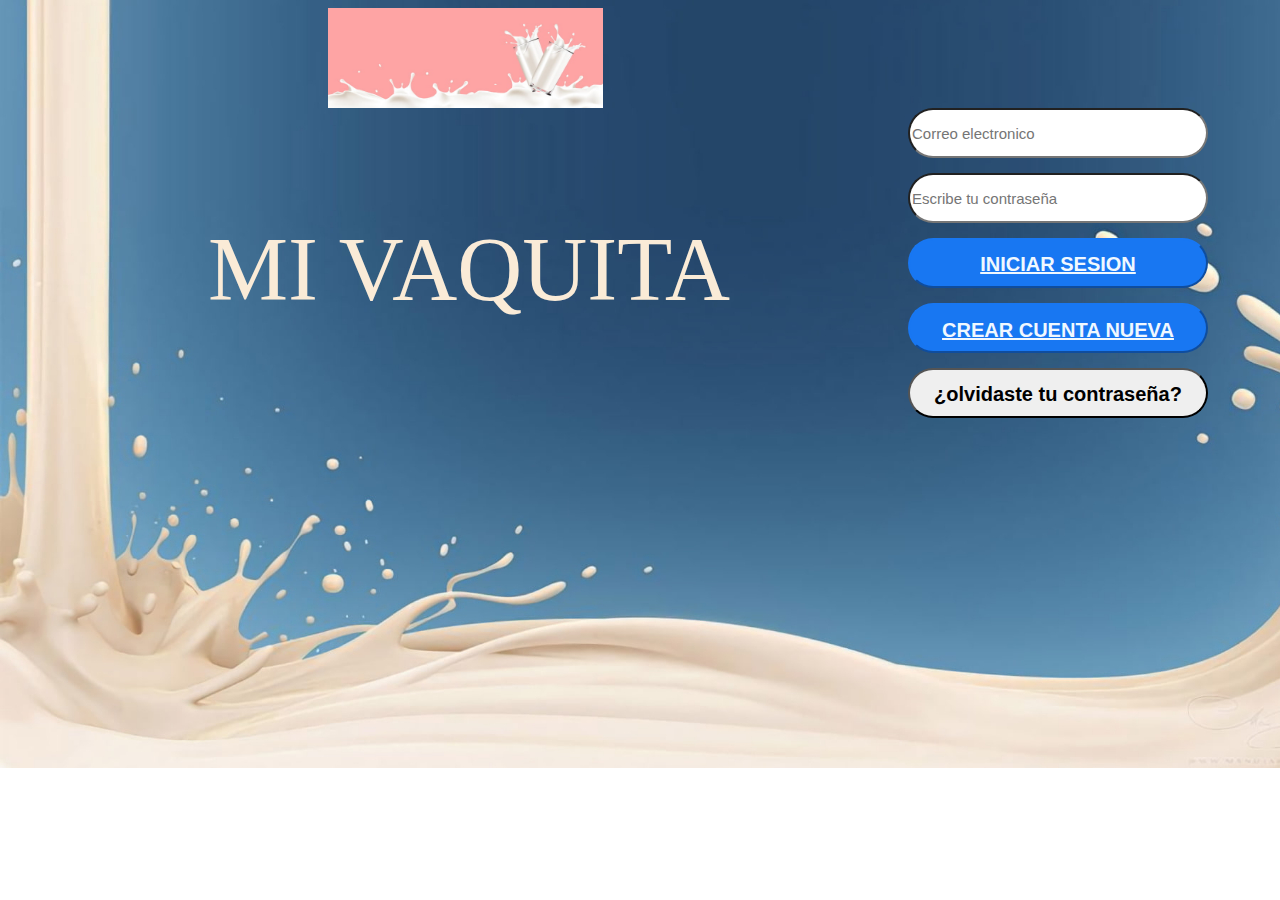
<file: index.html>
<!DOCTYPE html>
<html lang="en">
<head>
    <meta charset="UTF-8">
    <meta http-equiv="X-UA-Compatible" content="IE=edge">
    <meta name="viewport" content="width=device-width, initial-scale=1.0"> 
    <link rel="stylesheet" href="estilos.css">
    <title>INTERFAS 1</title>
</head>
<body background="imagenes/wallpaperbetter.com_1366x768.jpg">  
     

<div class="fila">
<img id="aaa" src="imagenes/pngtree-milk-poster-banner-image_194039.jpg" alt="">
</div>

<div class="ejercice"> 

    <p id="seis"> MI VAQUITA</p>
    <input id="cuatro" type="text" placeholder="Correo electronico"> 
    <input id="cinco" type="password" placeholder="Escribe tu contraseña"> 
    <button id="uno" type="submit">¿olvidaste tu contraseña?</button>  
    <button id="dos" type="submit"><a class="co" href= "registro.html" target="_parent">CREAR CUENTA NUEVA</a></button>
    <button id="tres" type="submit"><a class="co" href= "tercerainterfaz.html" target="_parent">INICIAR SESION</a></button> 
    
</div> 



</body>
</html>
</file>
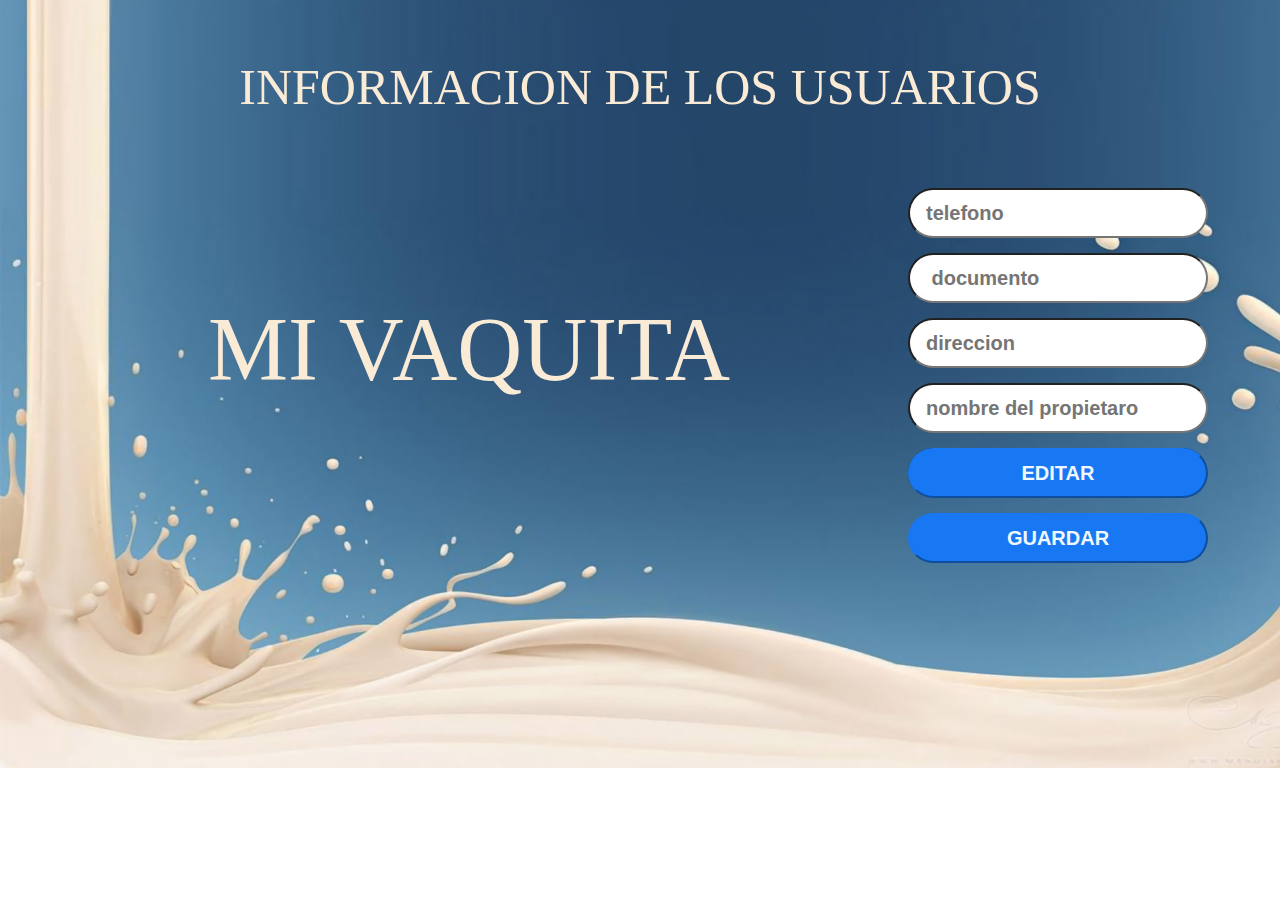
<file: informacion.html>
<!DOCTYPE html>
<html lang="en">
<head>
    <meta charset="UTF-8">
    <meta http-equiv="X-UA-Compatible" content="IE=edge">
    <meta name="viewport" content="width=device-width, initial-scale=1.0">
    <title>INFORMACION USUARIOS</title> 
    <link rel="stylesheet" href="estilos.css">
</head>
<body background="imagenes/wallpaperbetter.com_1366x768.jpg">    

    <div class="infor">
                <p id="usuar">INFORMACION DE LOS USUARIOS</p>
    </div>

    <div class="info"> 
        <p id="xxxxxx"> MI VAQUITA</p>
        <input id="x" type="text" placeholder="nombre de la finca"> 
        <input id="xx" type="text" placeholder="nombre del propietaro">  
        <input id="xxx" type="text" placeholder="direccion"> 
        <input id="xxxx" type="text" placeholder="telefono"> 
        <input id="xxxxx" type="text" placeholder=" documento">  
        <button id="y" type="submit">EDITAR</button>  
        <button id="yy" type="submit">GUARDAR</button>  
    </div>
 
 


 



 
     







</body>
</html>
</file>
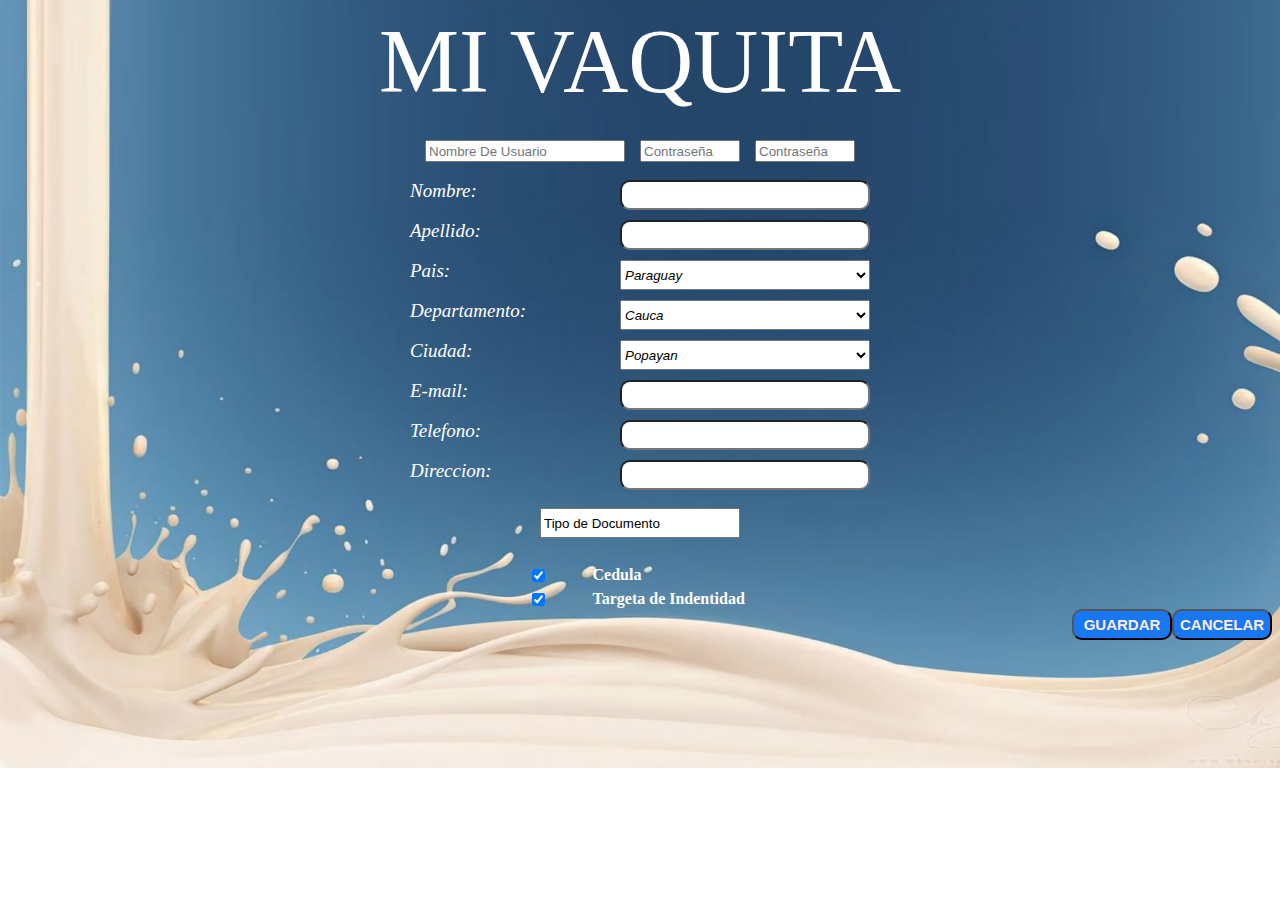
<file: registro.html>
<!DOCTYPE html>
<html lang="en">

<head>
    <meta charset="UTF-8">
    <meta http-equiv="X-UA-Compatible" content="IE=edge">
    <meta name="viewport" content="width=device-width, initial-scale=1.0">
    <title>Document</title>
    <link rel="stylesheet" href="estiloss.css">
</head>

<body background="imagenes/wallpaperbetter.com_1366x768.jpg">


    <P id="MI">MI VAQUITA</P>

    <div class="contraseña">
        <input type="text" placeholder="Nombre De Usuario" required>
        <input type="password" placeholder="Contraseña" required>
        <input type="password" placeholder="Contraseña" required>

    </div>
    <div id="registro">

        <label class="uno" for="">Nombre:</label>
        <input class="nombre" type="text">


        <label class="dos" for="">Apellido:</label>
        <input class="apellido" type="text">
        <label class="tres" for="">Pais:</label>
        <select class="pais" name="select">
            <option value="Colombia">Colombia </option>
            <option value="Venezuela" selected>Venezuela</option>
            <option value="Ecuador">Ecuador</option>
            <option value="Brasil">Brasil</option>
            <option value="Argentina" selected>Argentina</option>
            <option value="Peru">Peru</option>
            <option value="Chile">Chile</option>
            <option value="Bolivia" selected>Bolivia</option>
            <option value="Uruguay">Uruguay</option>
            <option value="Paraguay" selected>Paraguay</option>
        </select>

        <label class="cuatro" for="">Departamento:</label>
        <select class="departamento" name="select">
            <option value="Cauca">Cauca</option>
            <option value="Cali">Cali</option>
        </select>

        <label class="cinco" for="">Ciudad:</label>
        <select class="ciudad" name="select">
            <option value="Popayan">Popayan </option>
            <option value="Valle del Cauca">Valle del Cauca</option>
        </select>

        <label class="seis" for="">E-mail:</label>
        <input class="email" type="text">

        <label class="siete" for="">Telefono:</label>
        <input class="telefono" type="text">

        <label class="ocho" for="">Direccion:</label>
        <input class="direccion" type="text">
    </div>

    <br>

    <div class="documento">
        <input type="text" name="texto1" value="Tipo de Documento" /><br />
    </div>

    <div class="CCTI">
        <input type="checkbox" name="condiciones" checked="checked" />Cedula<br />
        <input type="checkbox" name="condiciones" checked="checked" />Targeta de Indentidad<br />
    </div>

    <div class="botones">
        <button id="contra" type="GUARDAR">GUARDAR</button>
        <button id="contra" type="CANCELAR">CANCELAR</button>
    </div>

</body>

</html>
</file>
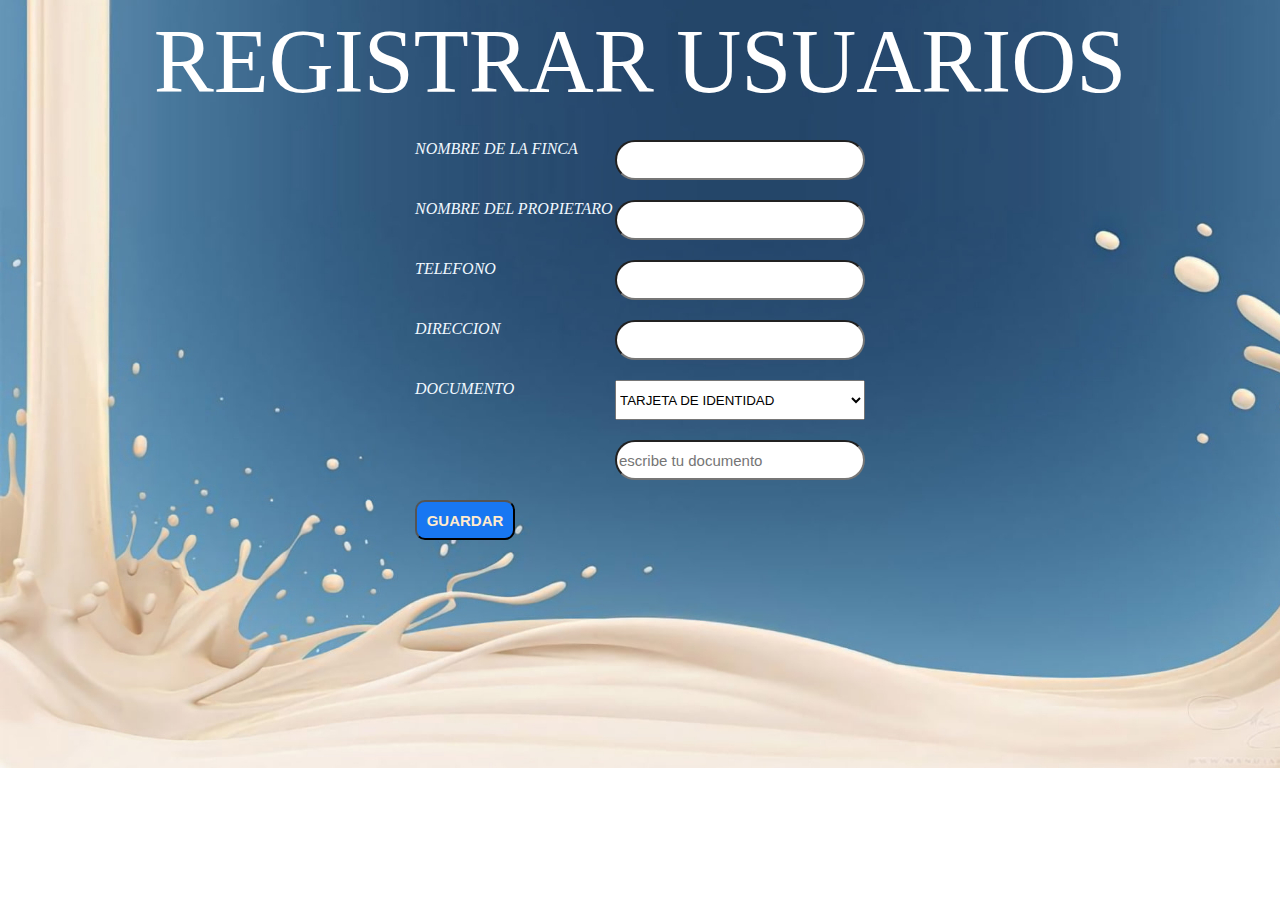
<file: registrousuarios.html>
<!DOCTYPE html>
<html lang="en">
<head>
    <meta charset="UTF-8">
    <meta http-equiv="X-UA-Compatible" content="IE=edge">
    <meta name="viewport" content="width=device-width, initial-scale=1.0">
    <title>REGISTRAR USUARIOS</title>
    <link rel="stylesheet" href="estilos.css">
</head>
<body background="imagenes/wallpaperbetter.com_1366x768.jpg">  
    <div class="mvv" > 
        <p id="mv" > REGISTRAR USUARIOS </p>
        </div>
 
    <div class="ru"> 
        
            NOMBRE DE LA FINCA <input id="d" type="text"> 
            NOMBRE DEL PROPIETARO <input id="dd" type="text">  
            TELEFONO <input id="ddd" type="text"> 
            DIRECCION <input id="dddd" type="text">  
            DOCUMENTO
    <SElect>
            <OPtion id="ti">TARJETA DE IDENTIDAD</OPtion>
            <OPtion id="cedula">CEDULA</OPtion>

    </SElect>
    <input id="ddddd" type="text" placeholder="escribe tu documento">
    <button id="cl" type="submit">GUARDAR</button>  
    </div> 
    

    
    


     








</body>
</html>
</file>
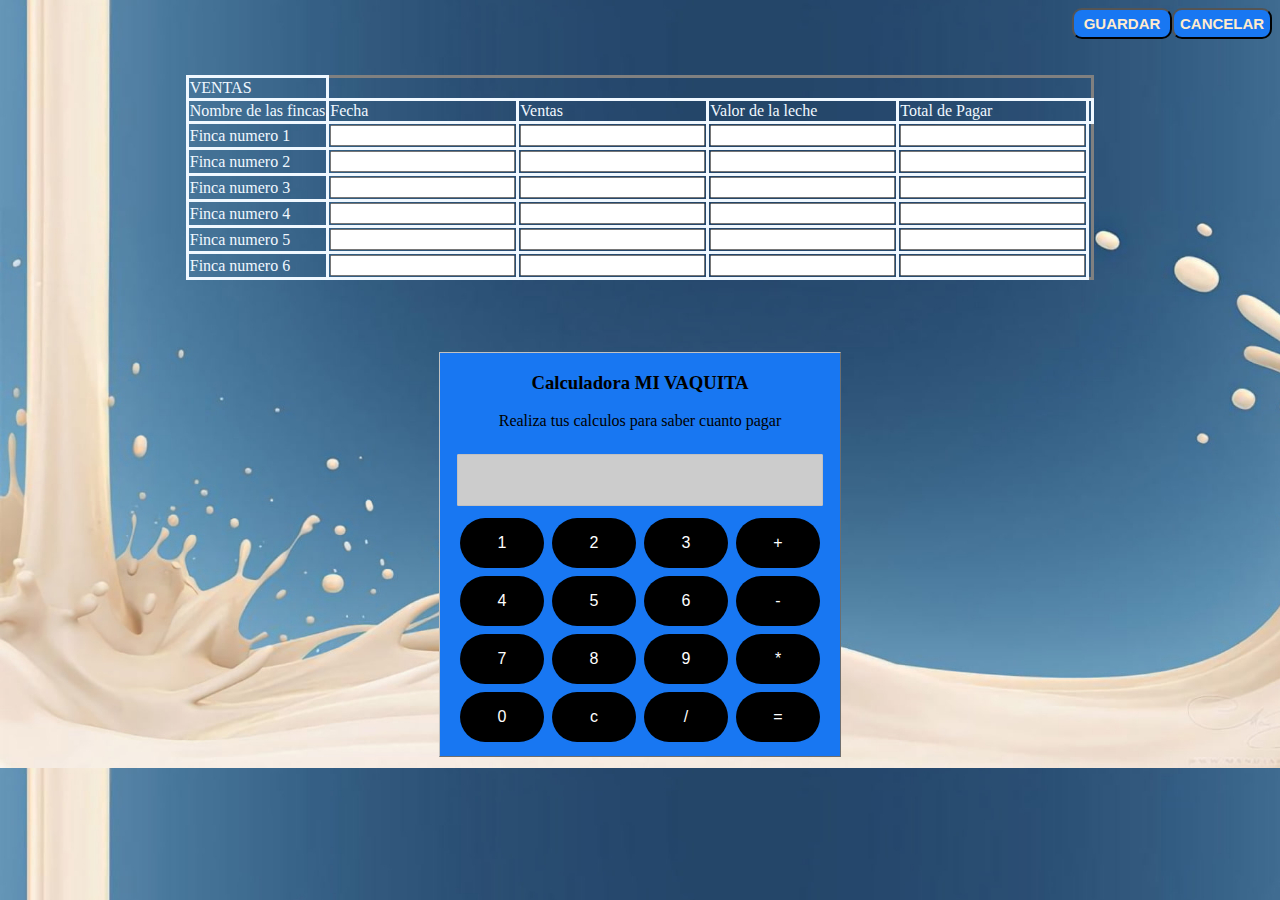
<file: tabla.html>
<!DOCTYPE html>
<html lang="en">

<head>
    <meta charset="UTF-8">
    <meta http-equiv="X-UA-Compatible" content="IE=edge">
    <meta name="viewport" content="width=device-width, initial-scale=1.0">
    <title>Document</title>
    <link rel="stylesheet" href="estilosss.css">
</head>

<body background="imagenes/wallpaperbetter.com_1366x768.jpg">

    <div class="botonesS">
        <button id="contraa" type="GUARDAR">GUARDAR</button>
        <button id="contraa" type="CANCELAR">CANCELAR</button>
    </div>
    <br>
    <br>
    
    
   
    
    <div class="no" >
    <table>
        <tr>
            <td>VENTAS</td>
           
        </tr>
        <tr>
            <td>Nombre de las fincas</td>
            <td>Fecha</td>
            <td>Ventas</td>
            <td>Valor de la leche</td>
            <td>Total de Pagar</td> <td> 
            
        </tr>
        <tr>
            <td>Finca numero 1 </td>
            <td> <input type="text"> </td>
            <td> <input type="text"> </td>
            <td> <input type="text"> </td>
            <td> <input type="text"> </td>
            
        </tr>
        <tr>
            <td>Finca numero 2</td>
            <td> <input type="text"> </td>
            <td> <input type="text"> </td>
            <td> <input type="text"> </td>
            <td> <input type="text"> </td>

        </tr>
        <tr>
            <td>Finca numero 3</td>
            <td> <input type="text"> </td>
            <td> <input type="text"> </td>
            <td> <input type="text"> </td>
            <td> <input type="text"> </td>
        </tr>
        <tr>
            <td>Finca numero 4</td>
            <td> <input type="text"> </td>
            <td> <input type="text"> </td>
            <td> <input type="text"> </td>
            <td> <input type="text"> </td>
        </tr>
        <tr>
            <td>Finca numero 5</td>
            <td> <input type="text"> </td>
            <td> <input type="text"> </td>
            <td> <input type="text"> </td>
            <td> <input type="text"> </td>
        </tr>
        <tr>
            <td>Finca numero 6</td>
            <td> <input type="text"> </td>
            <td> <input type="text"> </td>
            <td> <input type="text"> </td>
            <td> <input type="text"> </td>
        </tr>

    </table>
 </div>
<br><br><br><br>
 <form name="calculator">
    <h3>Calculadora  MI VAQUITA</h3>
    <p>Realiza tus calculos para saber cuanto pagar</p>
    <input type="textfield" name="ans" value="">
    <br>
    <input type="button" value="1" onClick="document.calculator.ans.value+='1'">
    <input type="button" value="2" onClick="document.calculator.ans.value+='2'">
    <input type="button" value="3" onClick="document.calculator.ans.value+='3'">
    <input type="button" value="+" onClick="document.calculator.ans.value+='+'">
    <br>
    <input type="button" value="4" onClick="document.calculator.ans.value+='4'">
    <input type="button" value="5" onClick="document.calculator.ans.value+='5'">
    <input type="button" value="6" onClick="document.calculator.ans.value+='6'">
    <input type="button" value="-" onClick="document.calculator.ans.value+='-'">
    <br>
    <input type="button" value="7" onClick="document.calculator.ans.value+='7'">
    <input type="button" value="8" onClick="document.calculator.ans.value+='8'">
    <input type="button" value="9" onClick="document.calculator.ans.value+='9'">
    <input type="button" value="*" onClick="document.calculator.ans.value+='*'">
    <br>
    <input type="button" value="0" onClick="document.calculator.ans.value+='0'">
    <input type="reset" value="c">
    <input type="button" value="/" onClick="document.calculator.ans.value+='/'">
    <input type="button" value="=" onClick="document.calculator.ans.value=eval(document.calculator.ans.value)">
    </form>
 
</body>

</html>
</file>
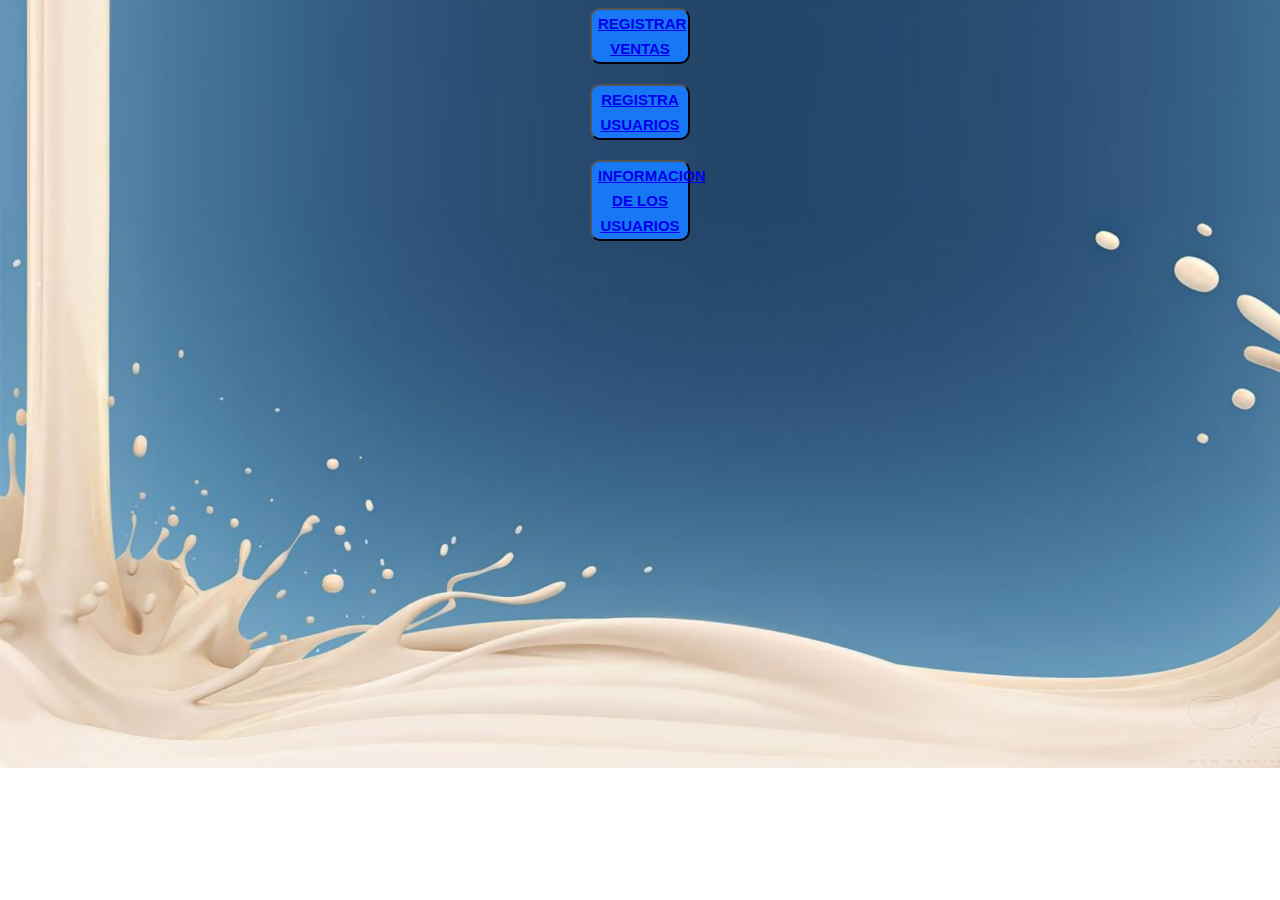
<file: tercerainterfaz.html>
<!DOCTYPE html>
<html lang="en">
<head>
    <meta charset="UTF-8">
    <meta http-equiv="X-UA-Compatible" content="IE=edge">
    <meta name="viewport" content="width=device-width, initial-scale=1.0"> 
    <link rel="stylesheet" href="estilos.css">
    <title>TERCERA INTERFAZ</title>
</head>
<body background="imagenes/wallpaperbetter.com_1366x768.jpg"> 

    <div class="gggg">
        <button id="g" type="submit" ><a class="p" href= "tabla.html" target="_parent">REGISTRAR VENTAS</a></button> 
        <button id="ggg" type="submit"> <a class="pp" href= "registrousuarios.html" target="_parent">REGISTRA USUARIOS</a> </button>
        <button id="gg" type="submit"><a class="ppp" href= "informacion.html" target="_parent">INFORMACION DE LOS USUARIOS</a></button> 
       
    </div>

 
    
</body>
</html>
</file>
<file: estilos.css>
#vaquita{
    width: 500px;
} 

body{
    background-repeat: no-repeat; 
}
.ejercice{ 
    display: grid;
    grid-template-columns: 900px 300px;
    grid-template-rows: 50PX 50PX 50px 50px 50px 50px;  
    row-gap: 15px; 
    
   
}  
#uno{
    font-size: 15px; 
    grid-column: 2/3;
    grid-row: 5/6; 
    border-radius: 80px;
    font-size: 17px;
    line-height: 48px;
    padding: 0 16px; 
    font-weight: bold; 
    font-size: 20px;
}
#dos{
    font-size: 15PX; 
    grid-column:2/3; 
    grid-row: 4/5; 

    background-color: #1877f2; 
    border-color: #1877f2;
    border-radius: 80px;
    font-size: 15px;
    line-height: 48px;
    width: 300px;
} 
.co{
    color: aliceblue; 
    font-weight: bold; 
    font-size: 20px;
}
#tres{
font-size: 15px; 
grid-column: 2/3;
grid-row: 3/4; 

border-radius: 80px;
font-size: 17px;
line-height: 48px;
padding: 0 16px; 
background-color: #1877f2;
border-color: #1877f2; 
color: aliceblue; 
    font-weight: bold; 
    font-size: 20px;
} 
#cuatro{
    font-size: 15px; 
    grid-column: 2/3; 
    grid-row: 1/2; 
    border-radius: 80px;
} 
#cinco{
 font-size: 15px; 
 grid-column: 2/3; 
 grid-row: 2/3; 
 border-radius: 80px;
} 
#seis{  
padding-top: 20px; 
padding-left: 200px;
grid-column: 1/2; 
grid-row: 1/6; 
font-size: 90PX; 
color: antiquewhite; 
}

#aa{ 
    grid-column: 2/3; 
    grid-row: 6/7; 
    border-radius: 80px;
    font-size: 17px;
    line-height: 48px;
    padding: 0 16px; 
    background-color:aliceblue;
    border-color: aliceblue; 
    color: black; 
    font-weight: bold; 
    font-size: 20px; 
    font-weight: bold; 
    
}
.fila{
    display: flex; 
    flex-direction: row; 
    column-gap: 420px; 
    height: 100px; 
}   
#aaa{
    padding-left: 320px;
} 
.info{
    display: grid; 
    grid-template-columns: 900px 300px;
    grid-template-rows: 50PX 50PX 50px 50px 50px 50px 50px 50px;  
    row-gap: 15px; 
}

#x{
    font-size: 15px; 
    grid-column: 2/3;
    grid-row: 5/6; 
    border-radius: 80px;
    font-size: 17px;
    line-height: 48px;
    padding: 0 16px; 
    font-weight: bold; 
    font-size: 20px;
}
#xx{
    font-size: 15PX; 
    grid-column:2/3; 
    grid-row: 4/5; 
    border-radius: 80px;
    font-size: 17px;
    line-height: 48px;
    padding: 0 16px; 
    font-weight: bold; 
    font-size: 20px;

}
#xxx{

    font-size: 15px; 
    grid-column: 2/3;
    grid-row: 3/4; 
    border-radius: 80px;
    font-size: 17px;
    line-height: 48px;
    padding: 0 16px; 
    font-weight: bold; 
    font-size: 20px;
}
#xxxx{ 
    font-size: 15px; 
    grid-column: 2/3; 
    grid-row: 1/2; 
    border-radius: 80px; 
    font-size: 17px;
    line-height: 48px;
    padding: 0 16px; 
    font-weight: bold; 
    font-size: 20px;

}
#xxxxx{
    font-size: 15px; 
 grid-column: 2/3; 
 grid-row: 2/3; 
 border-radius: 80px; 
 font-size: 17px;
    line-height: 48px;
    padding: 0 16px; 
    font-weight: bold; 
    font-size: 20px;
} 
#xxxxxx{
padding-top: 20px; 
padding-left: 200px;
grid-column: 1/2; 
grid-row: 1/6; 
font-size: 90PX; 
color: antiquewhite; 
}
.infor{
    display: flex; 
    flex-direction: row; 
    column-gap: 400px; 
    height: 100px; 
    justify-content: center; 
    font-size: 50PX; 
    color: antiquewhite; 
    height: 180px;
} 
 
#yy{
    background-color: #1877f2;
    border-color: #1877f2; 
    color: aliceblue; 
    font-weight: bold; 
    font-size: 20px; 
    border-radius: 80px; 
    grid-column: 2/3;
        grid-row: 6/7; 
    }

#y{ 
    grid-column: 2/3;
    grid-row: 5/6; 
    background-color: #1877f2;
    border-color: #1877f2; 
    color: aliceblue; 
    font-weight: bold; 
    font-size: 20px; 
    border-radius: 80px; 
} 

.ru{
    display: grid;
    grid-template-columns: 200px 250px;
    grid-template-rows: 40px 40px 40px 40px 40px 40px 40px; 
    justify-content: center; 
    row-gap: 20px ;
    color: aliceblue;
    font-style: italic;
}
#d{
 
    font-size: 20px; 
    border-radius: 80px;
}
#dd{
    font-size: 20px;
    border-radius: 80px;

}
#ddd{

    font-size: 20px;
    border-radius: 80px;
}
#dddd{
    font-size: 20px;
    border-radius: 80px;

}
#ddddd{
    font-size: 15px;
    border-radius: 80px;
    grid-column: 2/3;
}
#ti{
    font-size: 15px;
    border-radius: 80px;
}

#mv{
    display: flex;
    height: 40px;
    justify-content: center;
    color: #ffffff;
    font-size: 90px;
    margin-top: 10px;
}
#cl{
   
    background-color: #1877f2;
    border-radius: 10px;
    font-size: 15px;
    line-height: 25px;
    width: 100px;
    color: blanchedalmond;
    font-weight: bold;

}
.gggg{
    display: flex;
    flex-direction: column;
    justify-content: center;
    align-items: center;
    row-gap: 20px; 
}
#g{
    background-color: #1877f2;
    border-radius: 10px;
    font-size: 15px;
    line-height: 25px;
    width: 100px;
    color: blanchedalmond;
    font-weight: bold;

}
#gg{
    background-color: #1877f2;
    border-radius: 10px;
    font-size: 15px;
    line-height: 25px;
    width: 100px;
    color: blanchedalmond;
    font-weight: bold;


}
#ggg{
      background-color: #1877f2;
    border-radius: 10px;
    font-size: 15px;
    line-height: 25px;
    width: 100px;
    color: blanchedalmond;
    font-weight: bold;


}
</file>
<file: estiloss.css>
body{
    background-repeat: no-repeat;
}

#MI{
  
    display: flex;
    height: 40px;
    justify-content: center;
    color: #ffffff;
    font-size: 90px;
    margin-top: 10px;
  }
  .contraseña{
  display: grid;
  grid-template-columns: 200px 100px 100px ;
  grid-template-rows: 22px 22px 22px;
  justify-content: center;
  gap: 15px;
  height: 40px;
  
  }
  #registro{
  display: grid;
  grid-template-columns: 200px 250px ;
  grid-template-rows: 30px 30px 30px 30px 30px 30px 30px 30px   ;
  justify-content: center;
  grid-gap: 10px;
  }
  
  .uno{
      font-size: 19px;
      font-style: italic;
      color: #ffffff;
  }
  .nombre{
      background-color: #ffffff;
      color: black;
      border-radius: 10px;
  }
  .dos{
      font-size: 19px;
      font-style: italic;
      color: #ffffff;
  }
  .apellido{
      background-color: #ffffff;
      color: black;
      border-radius: 10px;
      
  }
  .tres{
      font-size: 19px;
      font-style: italic;
      color: #ffffff;
  }
  .pais{
      font-style: italic;
     
  }
  .cuatro{
      font-size: 19px;
      font-style: italic;
      color: #ffffff;
  }
  .departamento{
      font-style: italic;
  
  }
  .cinco{
      font-size: 19px;
      font-style: italic;
      color: #ffffff;
  }
  .ciudad{
      font-style: italic;
      
  }
  .seis{
      font-size: 19px;
      font-style: italic;
      color: #ffffff;
  }
  .email{
      background-color: #ffffff;
      color: black;
      border-radius: 10px;
  }
  .siete{
      font-size: 19px;
      font-style: italic;
      color: #ffffff;
  }
  .telefono{
      background-color: #ffffff;
      color: black;
      border-radius: 10px;
  }
  .ocho{
      font-size: 19px;
      font-style: italic;
      color: #ffffff;
  }   
  .direccion{
      background-color: #ffffff;
      color: black;
      border-radius: 10px;
  }
  
  
  .documento{
      display: grid;
      grid-template-columns: 200px ;
      grid-template-rows: 30px  ;
      justify-content: center;
      grid-gap: 10px;
      
      
  }
  .botones{
      display: grid;
      grid-template-columns: 100px 100px ;
      justify-content: flex-end;
     
  }
  .CCTI{
      display: grid;
      grid-template-columns: 200px ;
      grid-template-columns: 100px 200px ;
      justify-content: center;
      grid-gap: 5px;
      color: #ffffff;
      font-weight:bold;
  }
      
  #contra{
      background-color: #1877f2;
      border-radius: 10px;
      font-size: 15px;
      line-height: 25px;
      width: 100px;
      color: blanchedalmond;
      font-weight: bold;
  }
</file>
<file: estilosss.css>
table,td{
    border-style: solid;
    border-collapse: collapse;
}
.no{
    display: grid;
    justify-content: center;
    color: aliceblue;
    
}
.botonesS{
    display: grid;
    grid-template-columns: 100px 100px ;
    justify-content: flex-end;
}
#contraa{
background-color: #1877f2;
border-radius: 10px;
font-size: 15px;
line-height: 25px;
width: 100px;
color: blanchedalmond;
font-weight: bold;
}

form {
    width: 100%;
    max-width: 400px;
    text-align: center;
    border: outset 1px #c2c2c2;
    padding-bottom: 10px;
    margin: auto;
    background:#1877f2 ;
  }
  input[type=textfield] {
      width: 75%;
      padding: 16px 32px;
      font-size: 16px;
      margin: 8px 0;
      border: 1px solid silver;
      border-radius: 1px;
      text-align: left;
      color: #333;
      background: #ccc;
  }
  input[type=button], input[type=submit], input[type=reset] {
      background-color: black;
      border: none;
      color: white;
      padding: 16px 32px;
      font-size: 16px;
      min-width: 21%;
      text-decoration: none;
      margin: 4px 2px;
      cursor: pointer;
      border-radius: 80px;
  }
  input[type=button]:hover, input[type=submit]:hover, input[type=reset]:hover {
    background-color: #333;
  }
</file>
